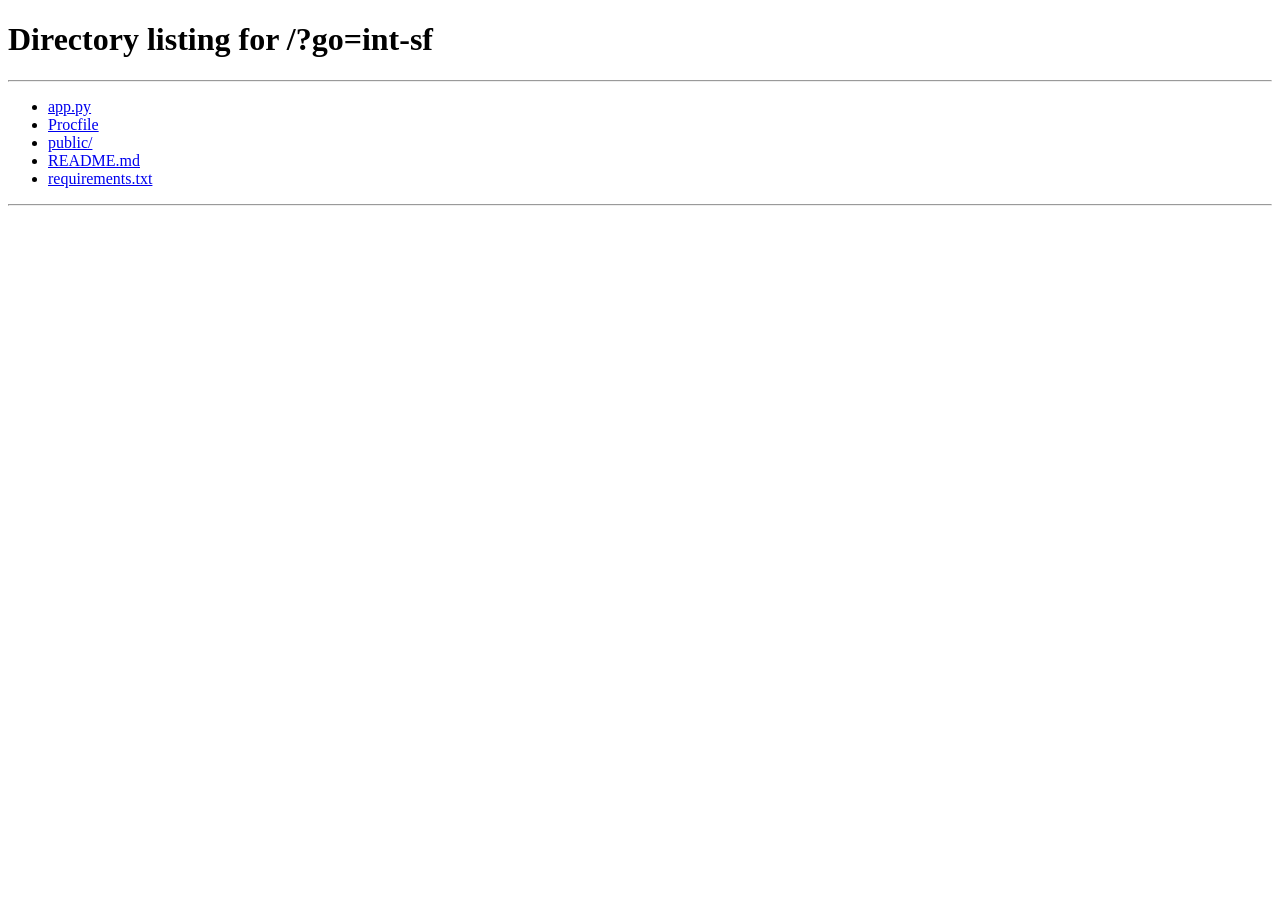
<file: public/integrations.html>
<!DOCTYPE html>
<html lang="en"><head><meta charset="UTF-8"><meta name="viewport" content="width=device-width, initial-scale=1.0"><title>Connect</title></head>
<body><script>location.replace('/?go=int-sf');</script>
<p style="font-family:system-ui;padding:2rem;text-align:center">Opening white Console connect…</p>
</body></html>
</file>
